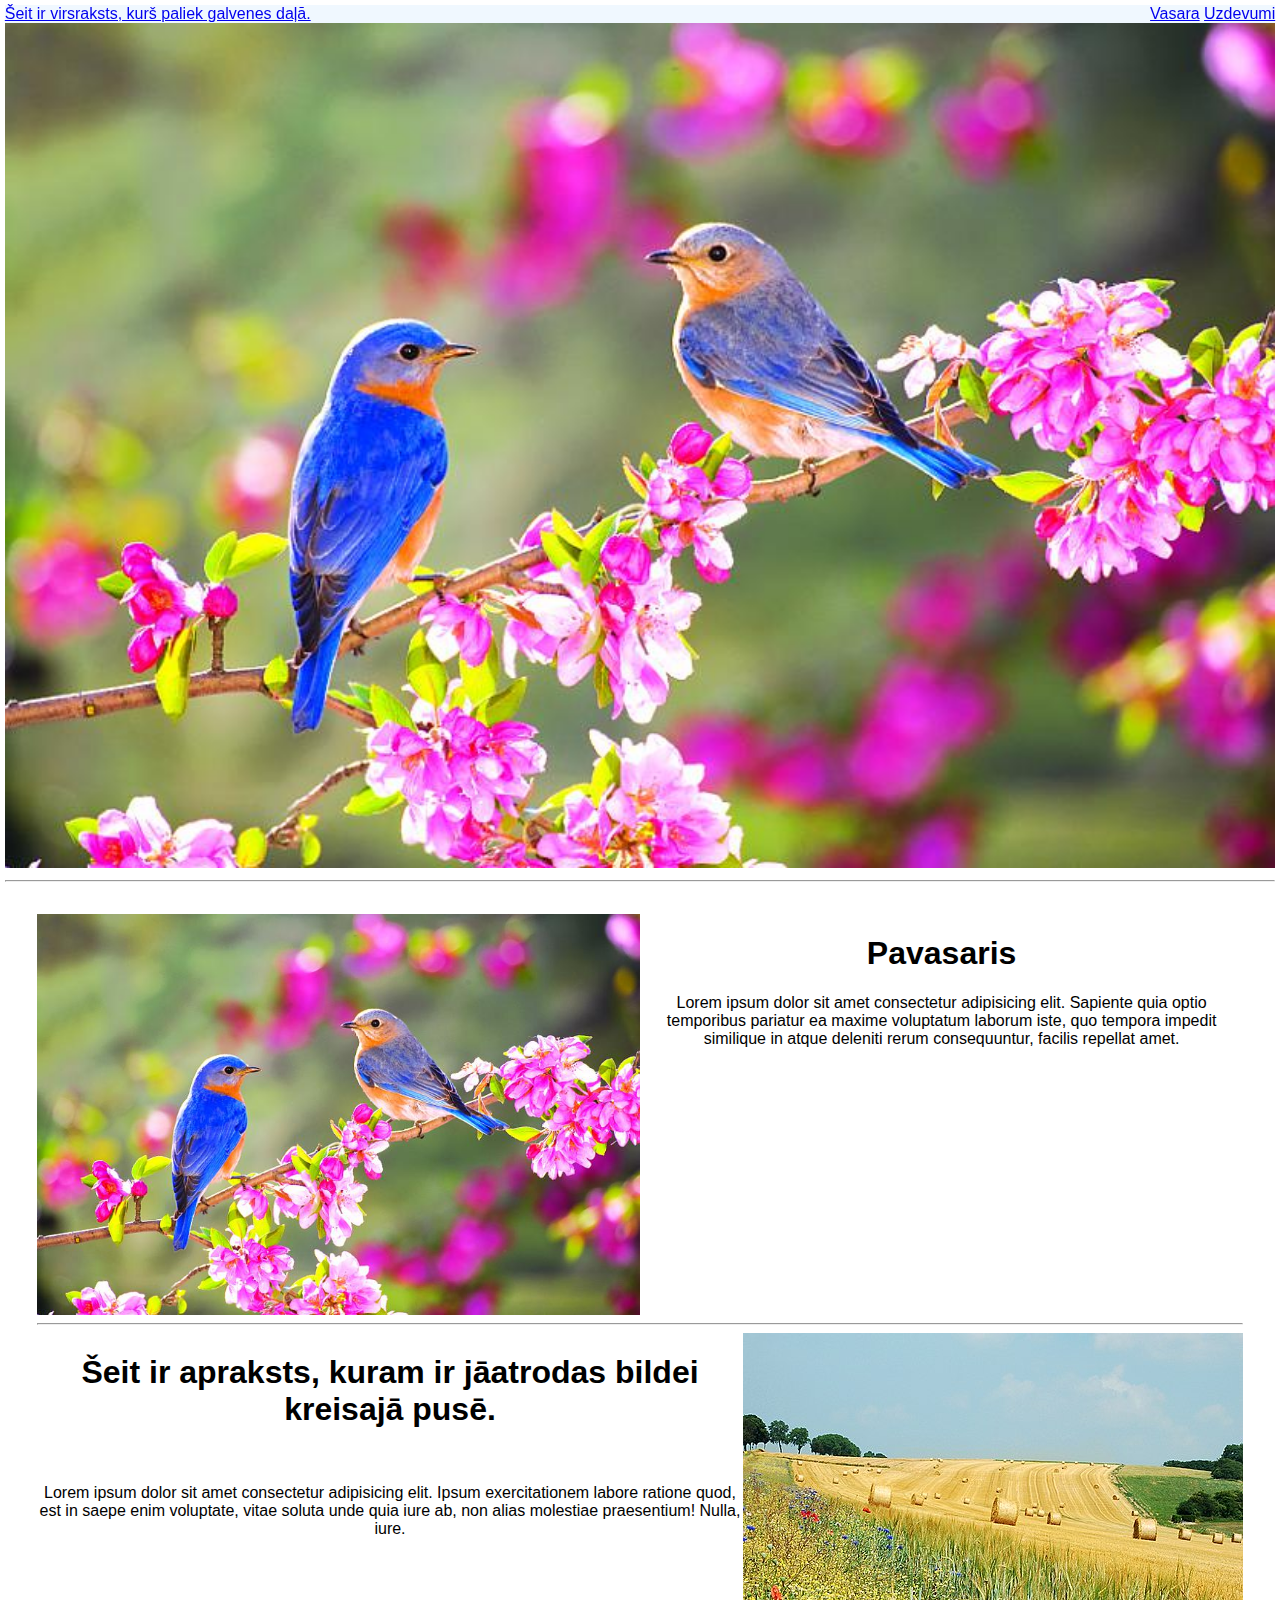
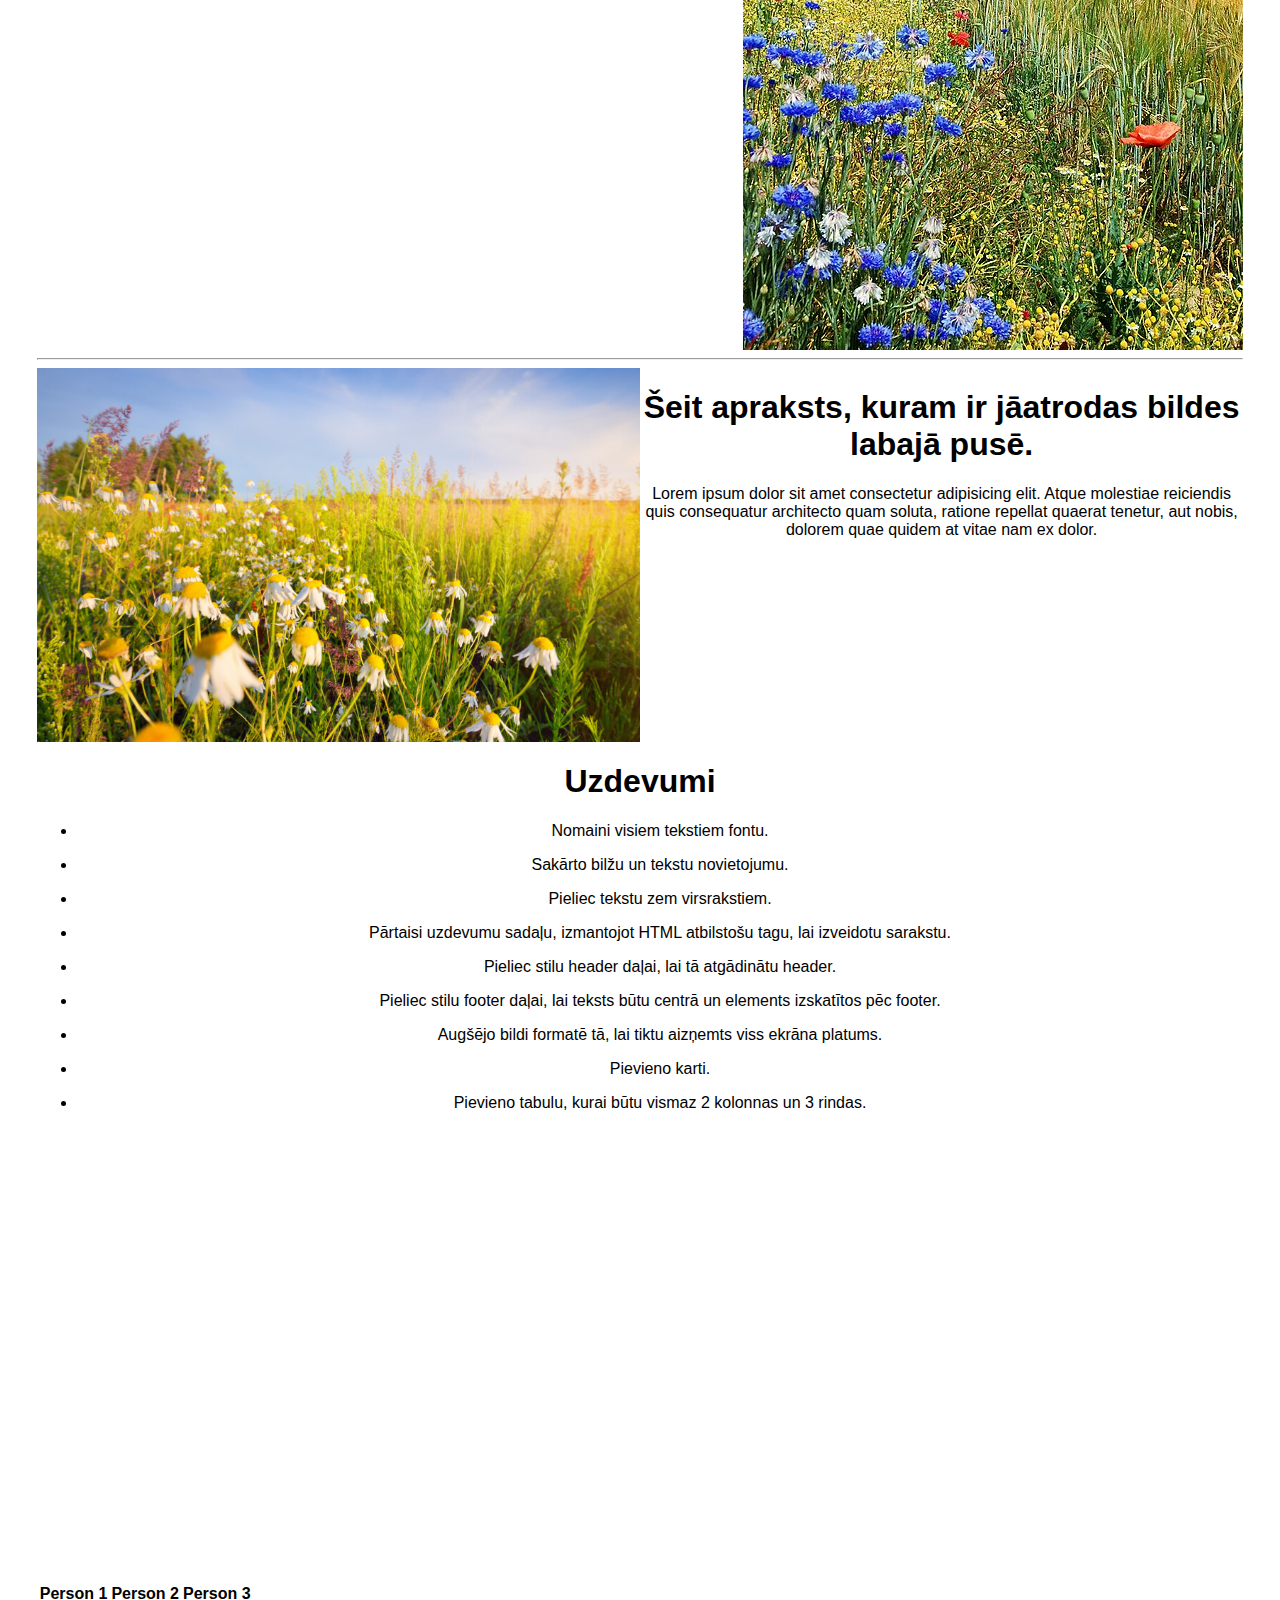
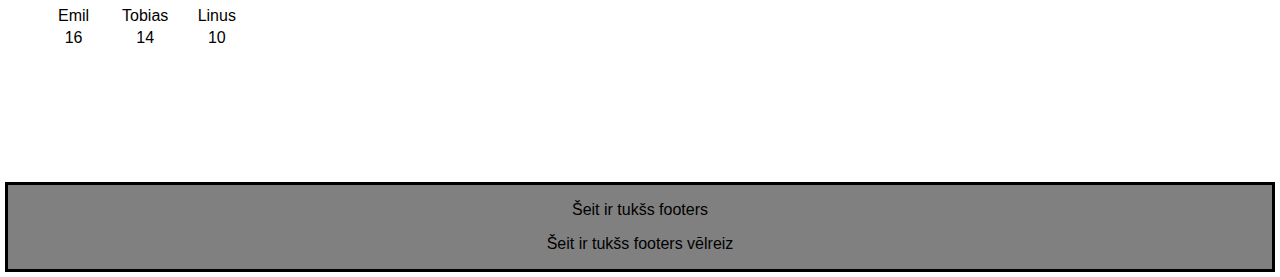
<file: index.html>
<!DOCTYPE html>
<html lang="en">

<head>
    <title>HTML&CSS</title>
    <meta charset="utf-8">
    <meta name="viewport" content="width=device-width">
    <link rel="stylesheet" href="style.css" />
</head>

<body>

    <!-- Header -->
    <header class="space">
        <a href="#pavasaris">Šeit ir virsraksts, kurš paliek galvenes daļā.</a>
        <div>
            <a href="#vasara">Vasara</a>
            <a href="#plava">Uzdevumi</a>
        </div>
    </header>

    <img class="w-100" src="resources/Pavasaris.jpg" alt="Pavasaris">
    <hr>
    <main>
        <div id="pavasaris" class="d-flex-f-d-row">
            <img class="w-50" src="resources/Pavasaris.jpg" alt="Pavasaris">
            <div>
                <h1>Pavasaris</h1>
                <p>Lorem ipsum dolor sit amet consectetur adipisicing elit. Sapiente quia optio temporibus pariatur ea
                    maxime
                    voluptatum laborum iste, quo tempora impedit similique in atque deleniti rerum consequuntur, facilis
                    repellat
                    amet.</p>
            </div>
        </div>
        <hr> <!--nodalošā svītra-->
        <div id="vasara">
            <img class="w-50" src="resources/Vasara.jpg" alt="Vasara">
            <div>
                <h1>Šeit ir apraksts, kuram ir jāatrodas bildei kreisajā pusē.</h1><br>
                <p>Lorem ipsum dolor sit amet consectetur adipisicing elit. Ipsum exercitationem labore ratione quod,
                    est in
                    saepe
                    enim voluptate, vitae soluta unde quia iure ab, non alias molestiae praesentium! Nulla, iure.</p>
            </div>
        </div>
        <hr>
        <div id="plava" class="d-flex-f-d-row">
            <img class="w-50" src="resources/Plava.jpg" alt="Plava">
            <div>
                <h1>Šeit apraksts, kuram ir jāatrodas bildes labajā pusē.</h1>
                <p>Lorem ipsum dolor sit amet consectetur adipisicing elit. Atque molestiae reiciendis quis consequatur
                    architecto
                    quam soluta, ratione repellat quaerat tenetur, aut nobis, dolorem quae quidem at vitae nam ex dolor.
                </p>
            </div>
        </div>

        <!-- Exercises -->
        <div id="exercises">
            <h1>Uzdevumi</h1>
            <ul>
                <li>Nomaini visiem tekstiem fontu.</p>
                <li>Sakārto bilžu un tekstu novietojumu.</p>
                <li>Pieliec tekstu zem virsrakstiem.</p>
                <li>Pārtaisi uzdevumu sadaļu, izmantojot HTML atbilstošu tagu, lai izveidotu sarakstu.</p>
                <li>Pieliec stilu header daļai, lai tā atgādinātu header.</p>
                <li>Pieliec stilu footer daļai, lai teksts būtu centrā un elements izskatītos pēc footer.</p>
                <li>Augšējo bildi formatē tā, lai tiktu aizņemts viss ekrāna platums.</p>
                <li>Pievieno karti.</p>
                <li>Pievieno tabulu, kurai būtu vismaz 2 kolonnas un 3 rindas.</p>
            </ul>
        </div>
        <iframe
            src="https://www.google.com/maps/embed?pb=!1m18!1m12!1m3!1d17407.749239289253!2d24.14387995!3d56.9493383!2m3!1f0!2f0!3f0!3m2!1i1024!2i768!4f13.1!3m3!1m2!1s0x46eecfc0fe49da7f%3A0x1dd934621a704256!2sVERSALE!5e0!3m2!1slv!2slv!4v1690393751098!5m2!1slv!2slv"
            width="600" height="450" class=b-0 allowfullscreen="" loading="lazy"
            referrerpolicy="no-referrer-when-downgrade"></iframe>
        <table>
            <tr>
                <th>Person 1</th>
                <th>Person 2</th>
                <th>Person 3</th>
            </tr>
            <tr>
                <td>Emil</td>
                <td>Tobias</td>
                <td>Linus</td>
            </tr>
            <tr>
                <td>16</td>
                <td>14</td>
                <td>10</td>
            </tr>
        </table>
    </main>
    <!-- Footer -->
    <footer>
        <p>Šeit ir tukšs footers</p>
        <p>Šeit ir tukšs footers vēlreiz</p>
    </footer>

</body>

</html>
</file>
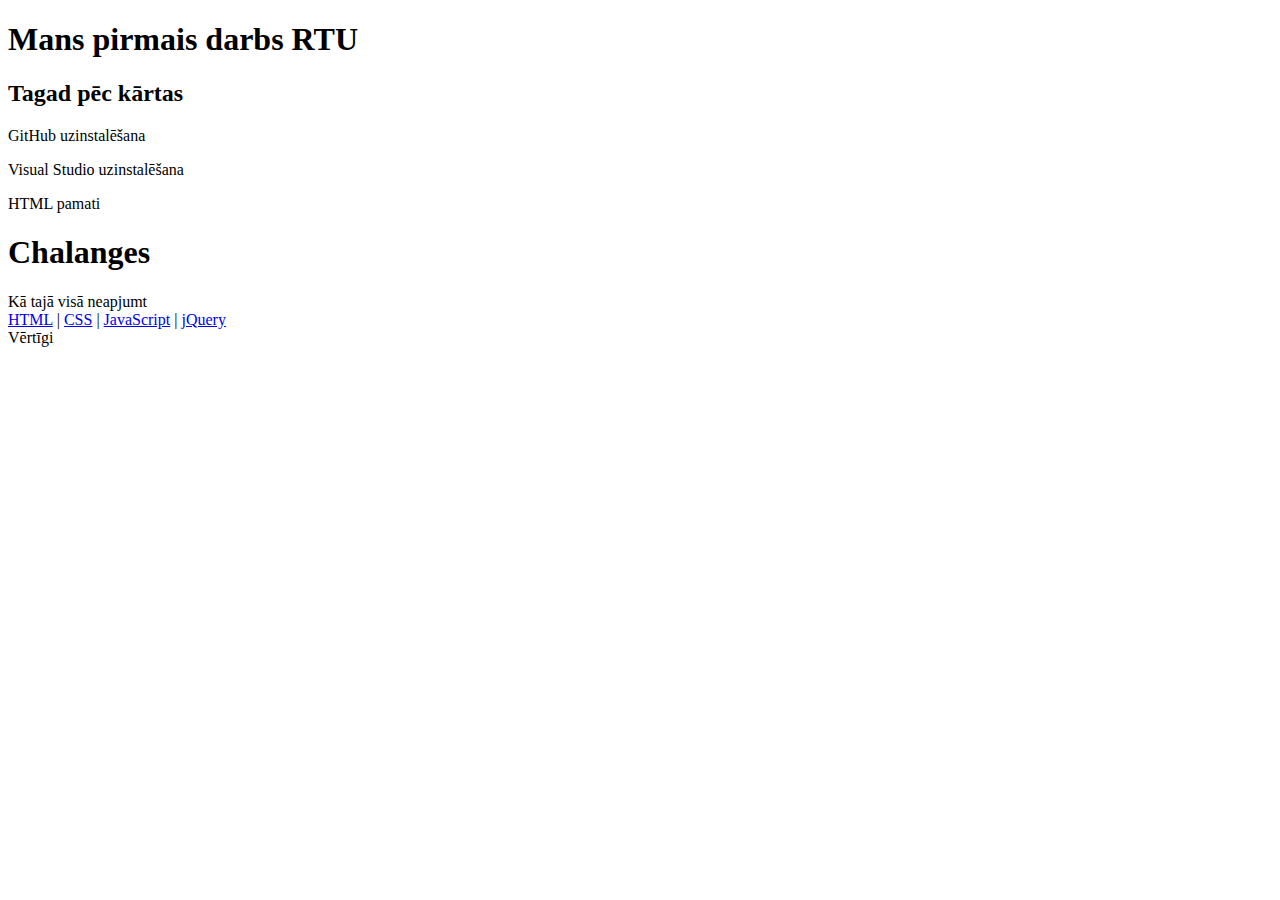
<file: resources/learning.html>
<!DOCTYPE html>
<html lang="en">
<head>
    <meta charset="UTF-8">
    <meta name="viewport" content="width=device-width, initial-scale=1.0">
    <title>Document</title>
</head>
<body>
    <h1>Mans pirmais darbs RTU</h1>
    <section>
        <h2>Tagad pēc kārtas</h2>
        <p>
            GitHub uzinstalēšana
        </p>
        <p>
            Visual Studio uzinstalēšana
        </p>
        <p>
            HTML pamati
        </p>
    </section>
    
    <section>
        <h1>Chalanges</h1>
        <article>
            Kā tajā visā neapjumt
        </article>
        <nav>
            <a href="/html/">HTML</a> |
            <a href="/css/">CSS</a> |
            <a href="/js/">JavaScript</a> |
            <a href="/jquery/">jQuery</a>
        </nav>
    </section>

    <section>
        <footer>
            Vērtīgi
        </footer>
    </section>
</body>
</html>
</file>
<file: style.css>
header{
    background-color: aliceblue; 
    position: sticky; top: 0; 
    display: flex; flex-direction: 
    row; justify-content: space-between;
}

.d-block{
    display: block;
}

#plava{
    display: flex; 
    flex-direction: row;
}

body{
    margin: 0; 
    padding: 0.3rem;
}

.w-100{
    width:100%
}

.w-50{
    width:50%
}


.b-0{
    border:0;
}

/* izmanto, ja vajag atlasīt visus parametrus*/
*{
    font-family: "Lucida Console", Helvetica, sans-serif;y
}

element.style{
    border-style: double;
}

.d-flex-f-d-row {
    display: flex;
    flex-direction: row;
}

#vasara {
    display: flex;
    flex-direction: row-reverse;
}

footer{
    text-align: center;
    border-style: solid;
    display: block;
    background-color: grey;
}

main{
    margin: 2rem;
    text-align: center;
    padding-bottom: 100px;
}

space {
   
}

@media only screen and (max-width:600px);
</file>
